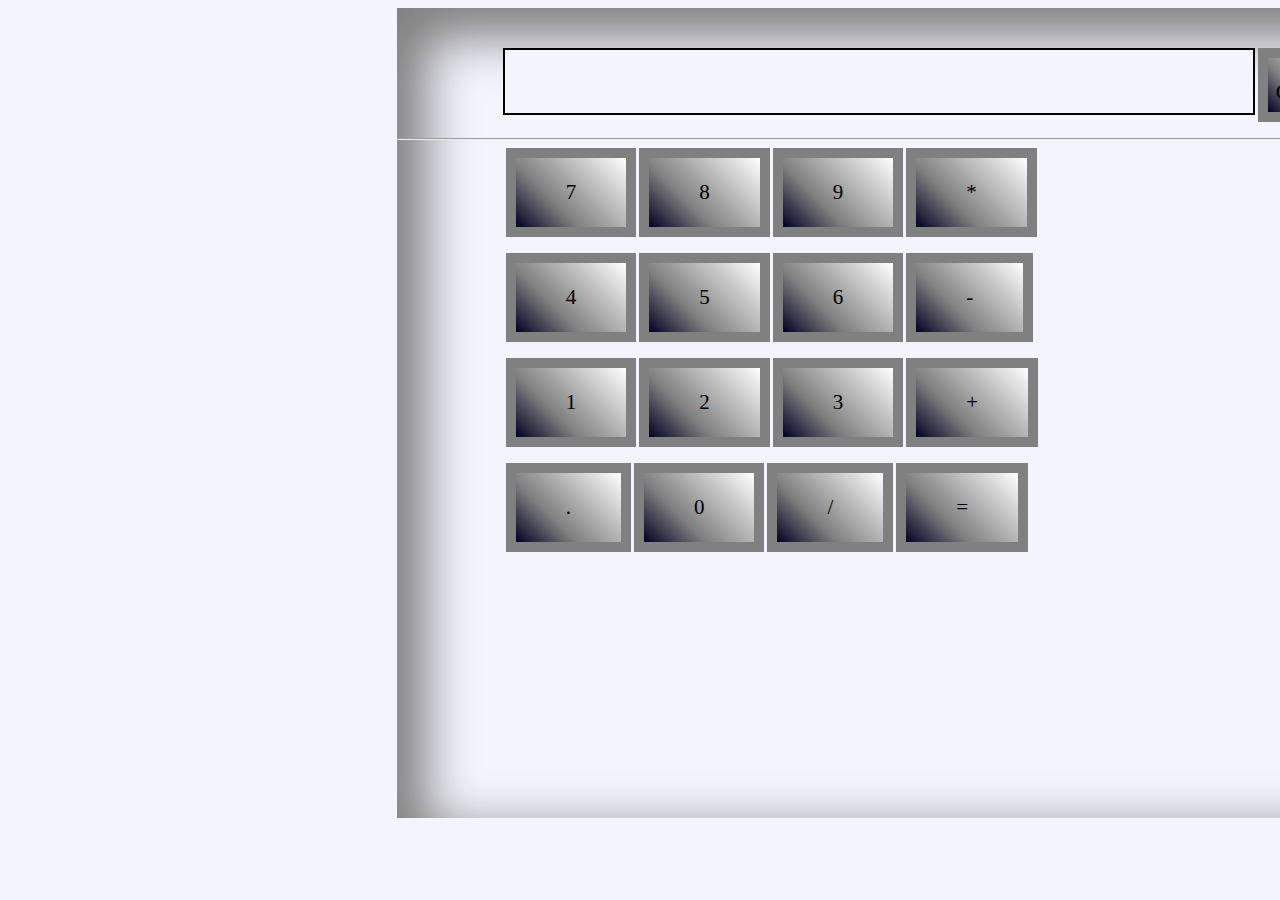
<file: Calculator/index.html>
<!DOCTYPE html>
<html lang="en">
  <head>
    <meta charset="UTF-8" />
    <meta http-equiv="X-UA-Compatible" content="IE=edge" />
    <meta name="viewport" content="width=device-width, initial-scale=1.0" />
    <link rel="stylesheet" href="style.css" />
    <title>Document</title>
  </head>
  <body>
    <!-- screen -->
    <div class="calculator">
      <!-- <div class="screen"> -->
        <ul>
        <input type="text" name="screen" class="screen" id="screen">
        <li class="button C" id="button">C</li>
        </ul>
      <!-- </div> -->
      <hr />
      <!-- Button  -->
      <div class="layoutbutton1">
        <ul>
          <li class="button" id="button">7</li>
          <li class="button" id="button">8</li>
          <li class="button" id="button">9</li>
          <li class="button" id="button">*</li>
        </ul>
        <ul>
          <li class="button" id="button">4</li>
          <li class="button" id="button">5</li>
          <li class="button" id="button">6</li>
          <li class="button" id="button">-</li>
        </ul>
        <ul>
          <li class="button" id="button">1</li>
          <li class="button" id="button">2</li>
          <li class="button" id="button">3</li>
          <li class="button" id="button">+</li>
        </ul>
        <ul>
          <li class="button" id="button">.</li>
          <li class="button" id="button">0</li>
          <li class="button" id="button">/</li>
          <li class="button" id="button">=</li>
        </ul>
      </div>
    </div>
    <script src="script.js">
    </script>
  </body>
</html>
</file>
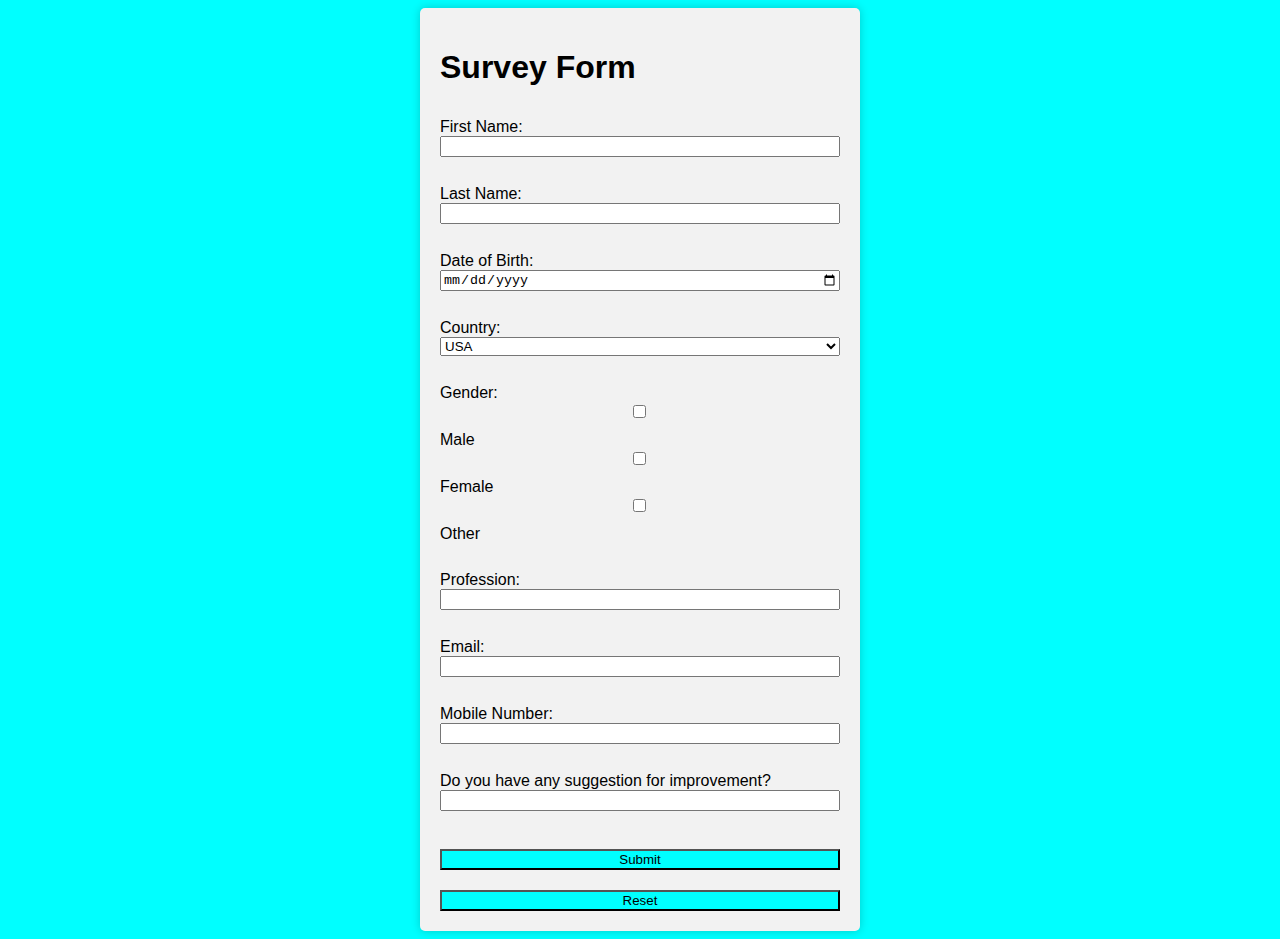
<file: Foam Assignment/index.html>
<!DOCTYPE html>
<html lang="en">
<head>
    <meta charset="UTF-8">
    <meta name="viewport" content="width=device-width, initial-scale=1.0">
    <link rel="stylesheet" href="style.css">
    <title>Survey Form</title>
</head>
<body>
    <div class="container">
        <h1>Survey Form</h1>
        <form id="survey-form">
            <label for="first-name">First Name:</label>
            <input type="text" id="first-name" required>
            <br>
            <label for="last-name">Last Name:</label>
            <input type="text" id="last-name" required>
            <br>
            <label for="dob">Date of Birth:</label>
            <input type="date" id="dob" required>
            <br>
            <label for="country">Country:</label>
            <select id="country" required>
                <option value="usa">USA</option>
                <option value="canada">India</option>
                <option value="uk">UK</option>
                <option value="canada">China</option>
                <option value="canada">Russia</option>
                <option value="canada">France</option>
                <option value="canada">Dubai</option>
                <option value="canada">UAE</option>
            </select>
            <br>
            <label>Gender:</label>
            <input type="checkbox" id="male"> <label for="male">Male</label>
            <input type="checkbox" id="female"> <label for="female">Female</label>
            <input type="checkbox" id="other"> <label for="other">Other</label>
            <br>
            <label for="profession">Profession:</label>
            <input type="text" id="profession" required>
            <br>
            <label for="email">Email:</label>
            <input type="email" id="email" required>
            <br>
            <label for="mobile">Mobile Number:</label>
            <input type="tel" id="mobile" required>
            <br>
            <label for="first-name">Do you have any suggestion for improvement?</label>
            <input type="text" id="Comment" class="input-comment" row="5" column="10">
            <br>
            <button type="submit">Submit</button>
            <button type="button" id="reset-button">Reset</button>

        </form>
    </div>
    <div class="popup" id="popup">
        <div class="popup-content">
            <span class="close" id="close-popup">&times;</span>
            <h2>Survey Form Submission</h2>
            <div id="popup-results"></div>
        </div>
    </div>
    <script src="script.js"></script>
</body>
</html>
</file>
<file: Calculator/style.css>
body {
    margin: 0;
    padding: 0;
    background-color: #f4f4ff;
}
.calculator{
    display: center;
    margin: 8px 50% 10px 31%;
    height: 90vh;
    width: 122vh;
    /* background-color: aqua; */
    box-shadow: 20px 20px 50px 10px grey inset;
}
.screen{
        padding-top: 20px;
        background: #f4f4ff;
        width: 75%;
        height: 42px;
        display: inline-block;
        margin-left: 0vh;
        margin-top: 40px;
        border: 2px solid;
        font-size: 59px;
}
hr{
    color: white;
}
.layoutbutton1{
    margin-top: 0%;
}
ul{
    list-style: none;
    display: flex;
    margin-left: 6%;
    margin-top: 8px;
}
.button {
    display: block;
        font-size: 21px;
        padding: 22px 50px 22px 50px;
        background-color: #f4f4ff;
        border: 10px solid grey;
        background: linear-gradient(45deg, rgba(2,0,36,1) 0%, grey 35%, rgba(255,255,255,1) 100%);
        margin-left: 3px;
    }
li:hover{
    font-size: 3vw;
    
}
.C {
 padding:  22px 60px 22px 8px; 
 height: 10px;  
 margin-top: 40px;
}
</file>
<file: Foam Assignment/style.css>
body {
    font-family: Arial, sans-serif;
    background-color: aqua;
}

.container {
    max-width: 400px;
    margin: 0 auto;
    padding: 20px;
    background-color: #f2f2f2;
    border-radius: 5px;
    box-shadow: 0 0 10px rgba(0, 0, 0, 0.2);
}

form {
    display: flex;
    flex-direction: column;
}

label {
    margin-top: 10px;
}

input[type="checkbox"] {
    margin-right: 5px;
}

button {
    margin-top: 20px;
    background-color: aqua;
}

.popup {
    display: none;
    position: fixed;
    top: 0;
    left: 0;
    width: 100%;
    height: 100%;
    background-color: rgba(0, 0, 0, 0.7);
    justify-content: center;
    align-items: center;
}

.popup-content {
    background-color: white;
    padding: 20px;
    border-radius: 5px;
    box-shadow: 0 0 10px rgba(0, 0, 0, 0.2);
    text-align: center;
}



.close {
    position: absolute;
    top: 10px;
    right: 10px;
    font-size: 20px;
    cursor: pointer;
}
</file>
